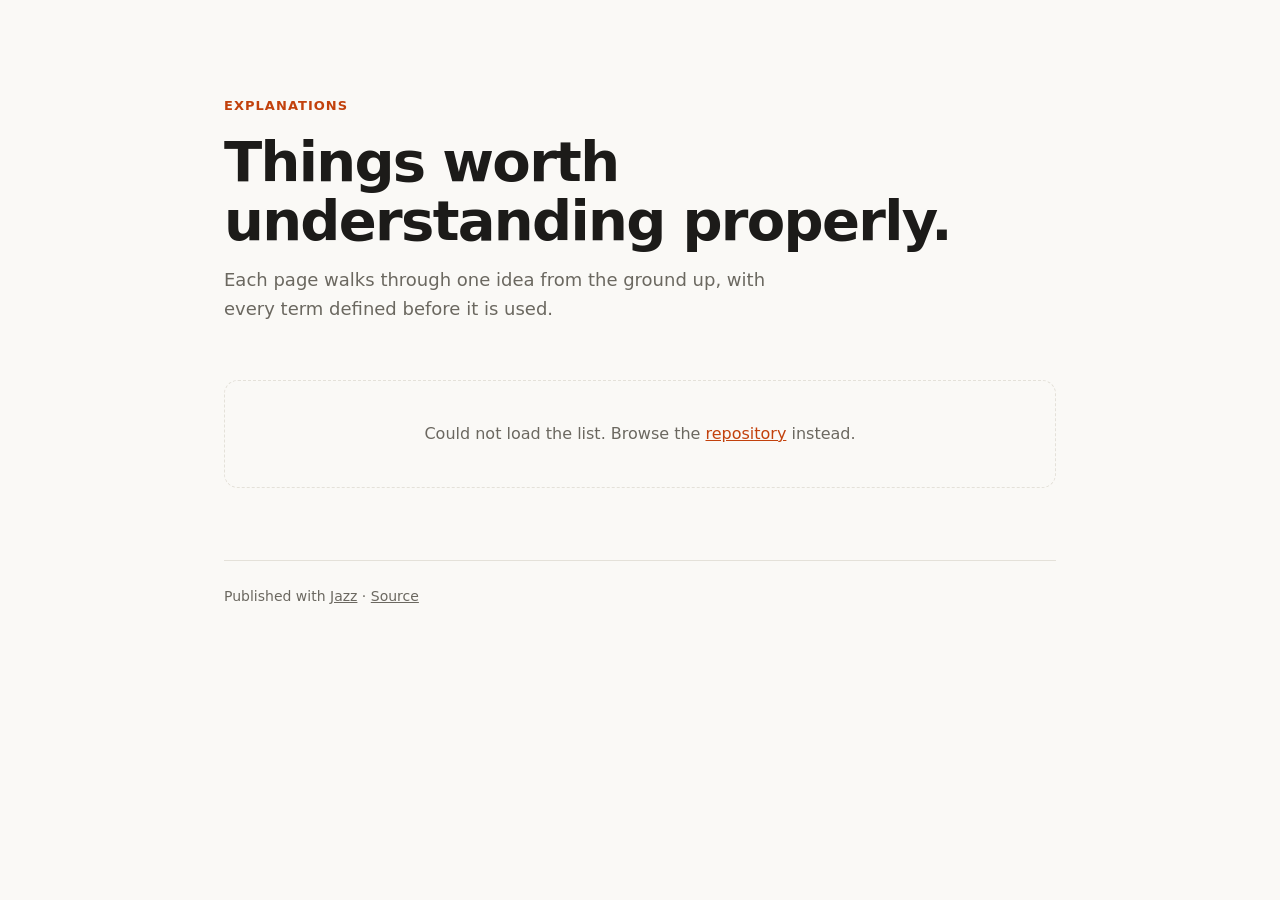
<file: index.html>
<!doctype html>
<html lang="en">
<head>
<meta charset="utf-8">
<meta name="viewport" content="width=device-width, initial-scale=1">
<title>Explanations</title>
<meta name="description" content="Published explanations, served as static pages.">
<style>
  :root {
    --background: #faf9f6;
    --surface: #ffffff;
    --text: #1c1b19;
    --muted: #6b6860;
    --border: #e4e1d9;
    --accent: #c2410c;
    --shadow: 0 1px 2px rgba(28, 27, 25, 0.04), 0 8px 24px rgba(28, 27, 25, 0.04);
  }
  @media (prefers-color-scheme: dark) {
    :root {
      --background: #141412;
      --surface: #1c1b19;
      --text: #f1efe9;
      --muted: #9b978d;
      --border: #2d2b27;
      --accent: #fb923c;
      --shadow: none;
    }
  }
  * { box-sizing: border-box; }
  html { -webkit-text-size-adjust: 100%; }
  body {
    margin: 0;
    background: var(--background);
    color: var(--text);
    font: 16px/1.6 ui-sans-serif, system-ui, -apple-system, "Segoe UI", sans-serif;
    -webkit-font-smoothing: antialiased;
  }
  main {
    max-width: 880px;
    margin: 0 auto;
    padding: 96px 24px 64px;
  }
  header { margin-bottom: 56px; }
  .eyebrow {
    margin: 0 0 16px;
    font-size: 13px;
    font-weight: 600;
    letter-spacing: 0.08em;
    text-transform: uppercase;
    color: var(--accent);
  }
  h1 {
    margin: 0 0 16px;
    font-size: clamp(36px, 6vw, 56px);
    line-height: 1.05;
    letter-spacing: -0.03em;
    font-weight: 700;
    text-wrap: balance;
  }
  .lede {
    margin: 0;
    max-width: 52ch;
    font-size: 18px;
    color: var(--muted);
    text-wrap: pretty;
  }
  .grid {
    display: grid;
    grid-template-columns: repeat(auto-fill, minmax(260px, 1fr));
    gap: 16px;
    list-style: none;
    margin: 0;
    padding: 0;
  }
  .card {
    display: flex;
    flex-direction: column;
    gap: 8px;
    height: 100%;
    padding: 24px;
    background: var(--surface);
    border: 1px solid var(--border);
    border-radius: 14px;
    box-shadow: var(--shadow);
    color: inherit;
    text-decoration: none;
    transition: transform 0.18s ease, border-color 0.18s ease;
  }
  .card:hover { transform: translateY(-2px); border-color: var(--accent); }
  .card:focus-visible { outline: 2px solid var(--accent); outline-offset: 3px; }
  .card h2 {
    margin: 0;
    font-size: 19px;
    line-height: 1.3;
    letter-spacing: -0.01em;
    text-wrap: balance;
  }
  .card p {
    margin: 0;
    font-size: 15px;
    color: var(--muted);
    display: -webkit-box;
    -webkit-line-clamp: 3;
    -webkit-box-orient: vertical;
    overflow: hidden;
  }
  .card .meta {
    margin-top: auto;
    padding-top: 12px;
    font-size: 13px;
    color: var(--muted);
    font-variant-numeric: tabular-nums;
  }
  .status {
    padding: 40px 24px;
    text-align: center;
    color: var(--muted);
    border: 1px dashed var(--border);
    border-radius: 14px;
  }
  .status a { color: var(--accent); }
  footer {
    margin-top: 72px;
    padding-top: 24px;
    border-top: 1px solid var(--border);
    font-size: 14px;
    color: var(--muted);
  }
  footer a { color: inherit; }
  @media (prefers-reduced-motion: reduce) {
    .card { transition: none; }
    .card:hover { transform: none; }
  }
</style>
</head>
<body>
<main>
  <header>
    <p class="eyebrow">Explanations</p>
    <h1>Things worth understanding properly.</h1>
    <p class="lede">Each page walks through one idea from the ground up, with every term defined before it is used.</p>
  </header>

  <ul class="grid" id="list" aria-live="polite"></ul>
  <div class="status" id="status">Loading explanations…</div>

  <footer>
    Published with <a href="https://jazz-cli.vercel.app">Jazz</a> ·
    <a href="https://github.com/lvndry/explanations">Source</a>
  </footer>
</main>

<script>
  const repository = "lvndry/explanations";
  const branch = "main";
  const listElement = document.getElementById("list");
  const statusElement = document.getElementById("status");

  function titleCase(slug) {
    return slug.replace(/[-_]+/g, " ").replace(/^./, (letter) => letter.toUpperCase());
  }

  function formatDate(isoDate) {
    return new Date(isoDate).toLocaleDateString(undefined, {
      year: "numeric",
      month: "short",
      day: "numeric",
    });
  }

  async function fetchFolderNames() {
    const response = await fetch(`https://api.github.com/repos/${repository}/git/trees/${branch}`);
    if (!response.ok) throw new Error(`GitHub API returned ${response.status}`);
    const tree = await response.json();
    return tree.tree
      .filter((entry) => entry.type === "tree" && !entry.path.startsWith("."))
      .map((entry) => entry.path);
  }

  async function fetchPublishDates() {
    const publishDates = new Map();
    try {
      const response = await fetch(
        `https://api.github.com/repos/${repository}/commits?per_page=100`
      );
      if (!response.ok) return publishDates;
      const commits = await response.json();
      for (const commit of commits) {
        const match = /^publish (.+)$/.exec(commit.commit.message.split("\n")[0]);
        if (match && !publishDates.has(match[1])) {
          publishDates.set(match[1], commit.commit.committer.date);
        }
      }
    } catch {
      return publishDates;
    }
    return publishDates;
  }

  async function fetchPageDetails(folderName) {
    const fallback = { title: titleCase(folderName), description: "" };
    try {
      const response = await fetch(`${encodeURIComponent(folderName)}/index.html`);
      if (!response.ok) return null;
      const html = await response.text();
      const parsed = new DOMParser().parseFromString(html, "text/html");
      const title = parsed.querySelector("title")?.textContent.trim();
      const description = parsed
        .querySelector('meta[name="description"]')
        ?.getAttribute("content")
        ?.trim();
      return { title: title || fallback.title, description: description || "" };
    } catch {
      return fallback;
    }
  }

  function buildCard(folderName, details, publishDate) {
    const item = document.createElement("li");
    const link = document.createElement("a");
    link.className = "card";
    link.href = encodeURIComponent(folderName);

    const heading = document.createElement("h2");
    heading.textContent = details.title;
    link.append(heading);

    if (details.description) {
      const description = document.createElement("p");
      description.textContent = details.description;
      link.append(description);
    }

    if (publishDate) {
      const meta = document.createElement("span");
      meta.className = "meta";
      meta.textContent = formatDate(publishDate);
      link.append(meta);
    }

    item.append(link);
    return item;
  }

  async function render() {
    try {
      const [folderNames, publishDates] = await Promise.all([
        fetchFolderNames(),
        fetchPublishDates(),
      ]);

      const entries = (
        await Promise.all(
          folderNames.map(async (folderName) => {
            const details = await fetchPageDetails(folderName);
            return details ? { folderName, details } : null;
          })
        )
      ).filter(Boolean);

      entries.sort((first, second) => {
        const firstDate = publishDates.get(first.folderName) || "";
        const secondDate = publishDates.get(second.folderName) || "";
        return secondDate.localeCompare(firstDate) || first.folderName.localeCompare(second.folderName);
      });

      if (entries.length === 0) {
        statusElement.textContent = "Nothing published yet.";
        return;
      }

      for (const { folderName, details } of entries) {
        listElement.append(buildCard(folderName, details, publishDates.get(folderName)));
      }
      statusElement.hidden = true;
    } catch {
      statusElement.innerHTML =
        'Could not load the list. Browse the <a href="https://github.com/lvndry/explanations">repository</a> instead.';
    }
  }

  render();
</script>
</body>
</html>
</file>
